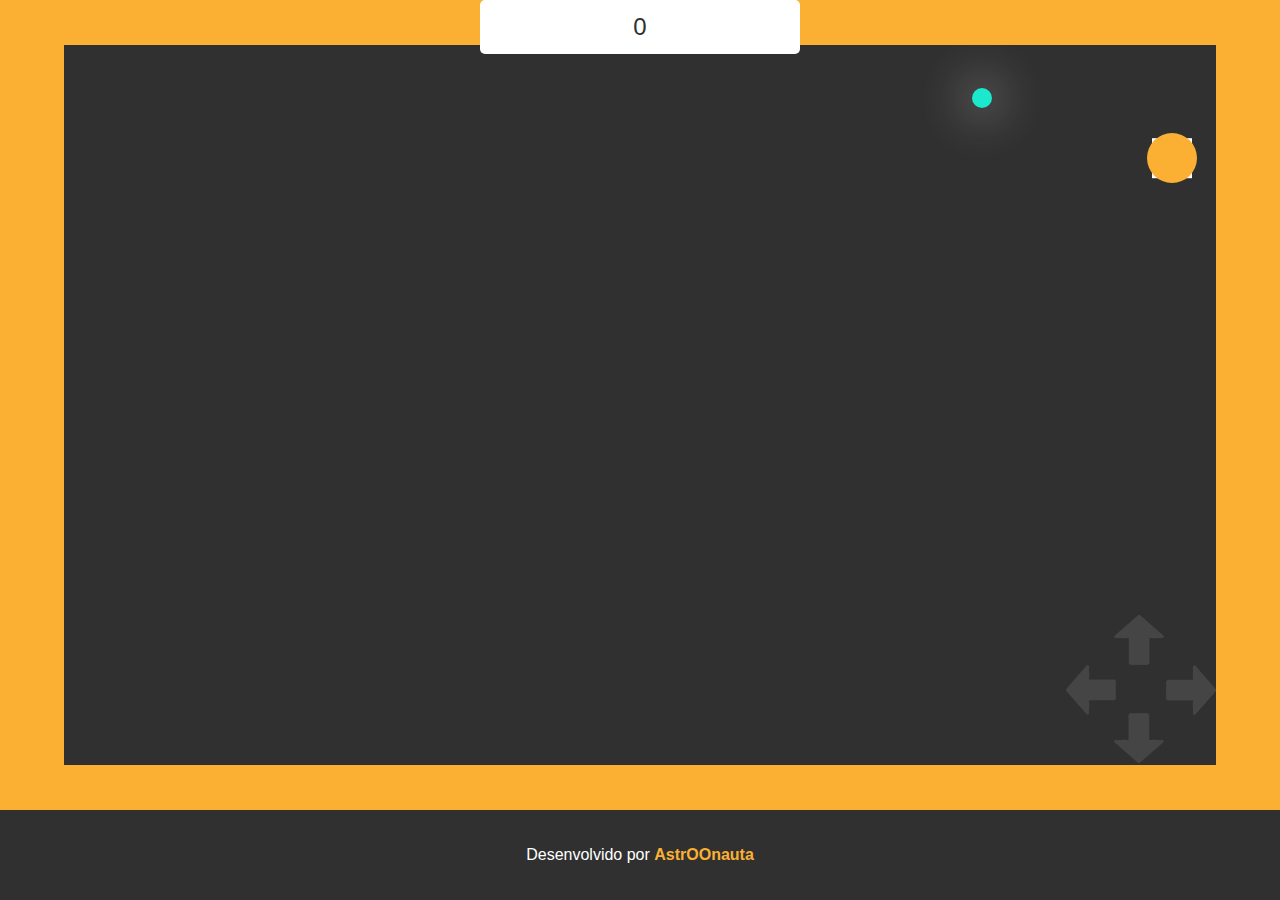
<file: index.html>
<!DOCTYPE html>
<html lang="en">
<head>
    <meta charset="UTF-8">
    <meta http-equiv="X-UA-Compatible" content="IE=edge">
    <meta name="viewport" content="width=device-width, initial-scale=1.0">
    <link rel="stylesheet" href="./css/sphereCollider.css">
    <title>Colisor de Esferas</title>

</head>
<body>
    <main>
        <div id="score">0</div>
        <div id="containerGame">
            <div id="mainball">
                <div id="mainballContainer">
                    <div id="square"></div>
                    <div id="ball1"></div>
                </div>
            </div>
            <div id="ball2"></div>
            <div id="containerArrows">
                <div id="left" ontouchstart="startTouchLeft()" ontouchend="stopTouchLeft()" onmousedown="startTouchLeft()" onmouseup="stopTouchLeft()"></div>
                <div id="up" ontouchstart="startTouchUp()" ontouchend="stopTouchUp()" onmousedown="startTouchUp()" onmouseup="stopTouchUp()"></div>
                <div id="right" ontouchstart="startTouchRight()" ontouchend="stopTouchRight()" onmousedown="startTouchRight()" onmouseup="stopTouchRight()"></div>
                <div id="down" ontouchstart="startTouchDown()" ontouchend="stopTouchDown()" onmousedown="startTouchDown()" onmouseup="stopTouchDown()"></div>
            </div>
        </div>
    </main>
    <footer>
        <p>Desenvolvido por <a href="https://github.com/AstrOOnauta">AstrOOnauta</a></p>
    </footer>


    <script src="https://code.jquery.com/jquery-3.5.0.js"></script>
    <script type="text/javascript" src="./js/sphereCollider.js"></script>
</body>
</html>
</file>
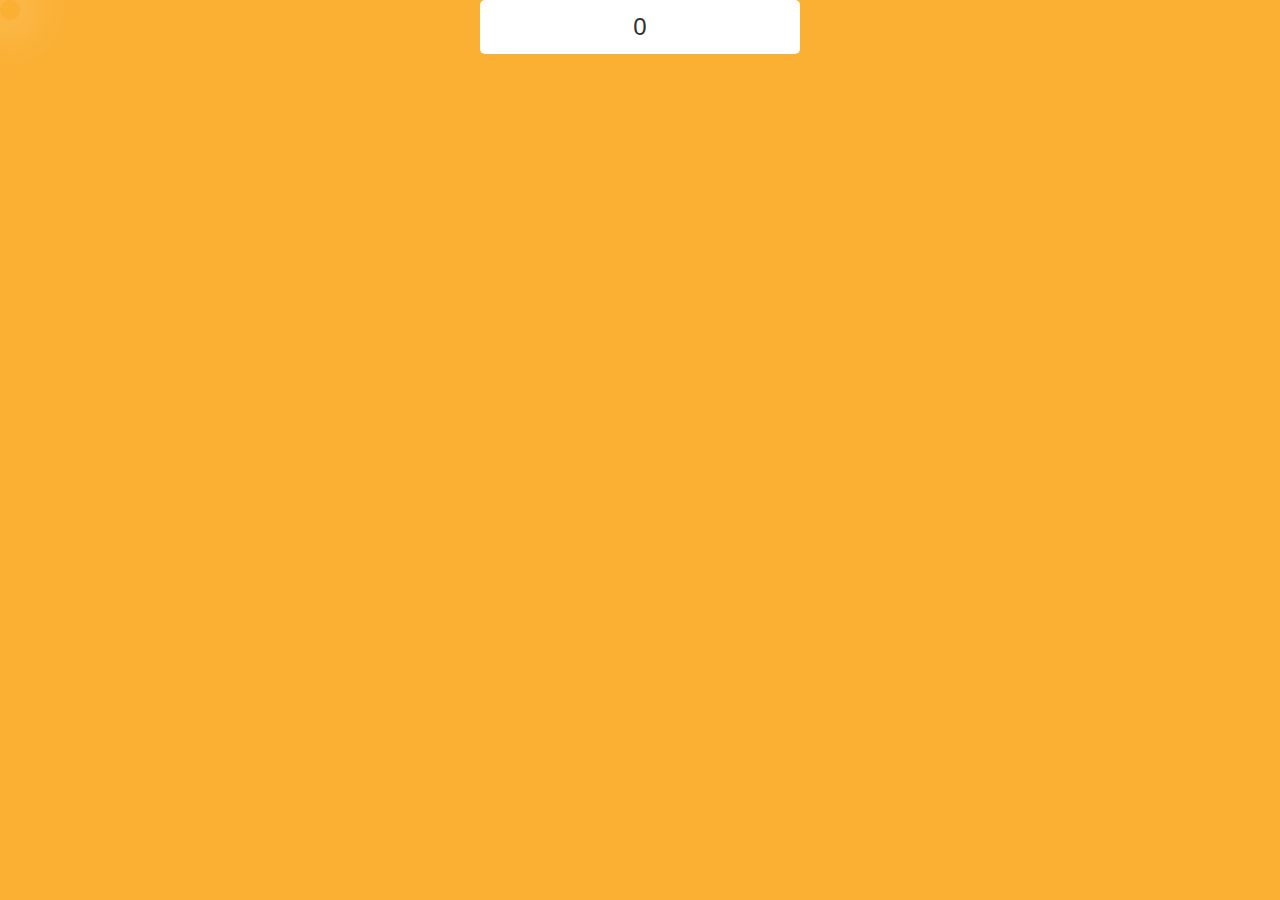
<file: sphereCollider.html>
<!DOCTYPE html>
<html lang="en">
<head>
    <meta charset="UTF-8">
    <meta http-equiv="X-UA-Compatible" content="IE=edge">
    <meta name="viewport" content="width=device-width, initial-scale=1.0">
    <link rel="stylesheet" href="./css/sphereCollider.css">
    <title>Colisor de Esferas</title>

</head>
<body>
    <div id="ball1"></div>
    <div id="ball2"></div>
    <div id="score">0</div>

    <script type="text/javascript" src="./js/sphereCollider.js"></script>
</body>
</html>
</file>
<file: css/sphereCollider.css>
body{
    background-color: #fbb034;
    margin: 0;
    padding: 0;
    font-family: sans-serif;
    overflow: hidden;
}

main{
    display: flex;
    flex-wrap: wrap;
    justify-content: space-evenly;
    justify-items: center;
}

#containerGame{
    background-color: #303030;
    width: 90%;
    height: 80vh;
    margin: 5vh auto;
    position: relative;
}
#mainball{
    position: absolute;
    animation-name: mainball-rotation;
    animation-duration: 3s;
	animation-iteration-count: infinite;
	animation-timing-function: linear;
}

#mainballContainer{
    position: relative;
}

#ball1{
    position: absolute;
    border-radius: 50%;
    background: #fbb034;
}

#square{
    position: absolute;
    background-color: #fff;
    left: 50%;
    top: 50%;
    transform: translate(-50%, 13%);
}
#ball2{
    width: 20px;
    height: 20px;
    border-radius: 20px;
    position: absolute;
    box-shadow: 0 0 50px 1px #fff;
}
#score {
    top: 0;
    left: 50%;
    transform: translateX(-50%);
    width: 25%;
    height: 6vh;
    border-radius: 5px;
    background-color: #fff;
    text-align: center;
    color: #303030;
    font-size: x-large;
    line-height: 6vh;
    position: absolute;
    z-index: 2;
}

#containerArrows{
    right: 0;
    bottom: 0;
    width: 150px;
    height: 150px;
    border-radius: 5px;
    position: absolute;
    z-index: 2;
}
#left{
    width: 50px;
    height: 50px;
    font-size: 0px;
    background-image: url('../img/leftarrow.png');
    position: absolute;
    right: 100px;
    top: 33%;
    opacity: .1;
}

#left:hover{
    opacity: .8;
}

#up{
    width: 50px;
    height: 50px;
    font-size: 0px;
    background-image: url('../img/uparrow.png');
    position: absolute;
    right: 35%;
    opacity: .1;
}

#up:hover{
    opacity: .8;
}

#right{
    width: 50px;
    height: 50px;
    font-size: 0px;
    background-image: url('../img/rightarrow.png');
    position: absolute;
    right: 0px;
    top: 33%;
    opacity: .1;
}

#right:hover{
    opacity: .8;
}

#down{
    width: 50px;
    height: 50px;
    font-size: 0px;
    background-image: url('../img/downarrow.png');
    position: absolute;
    right: 35%;
    top: 65%;
    opacity: .1;
}

#down:hover{
    opacity: .8;
}

footer{
    width: 100%;
    height: 10vh;
    background-color: #303030;
}

footer p {
    line-height: 10vh;
    text-align: center;
    padding: 0;
    margin: 0;
    color: #fff;
}

footer a{
    text-decoration: none;
    color: #fbb034;
    font-weight: 600;
}

@media screen and (min-width: 1100px){
    #containerGame{
        width: 90%;
        height: 80vh;
    }
    #grid{
        width: 0;
        height: 0;
    }
}

@keyframes mainball-rotation {
	0%   {
		transform: rotate(0);
	}
    
    100% {
		transform: rotate(360deg);
	}
}
</file>
